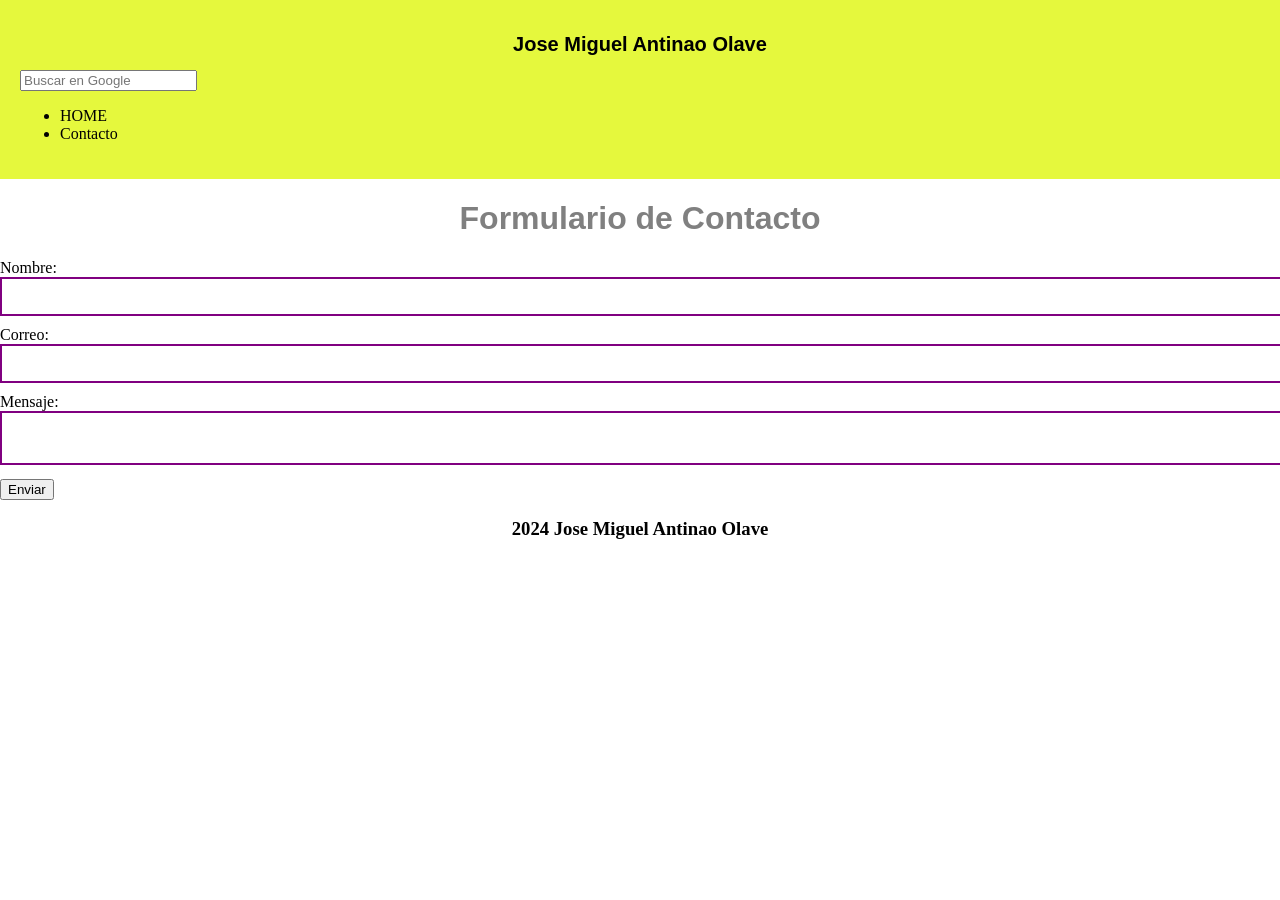
<file: Actividad 1.1/index.html>
<!DOCTYPE html>
<html lang="en">
    <head>
        <meta charset="UTF-8">
        <title>Contacto</title>
        <link rel="stylesheet" href="estilo.css">
    </head>
    <body>
        <header id="principal" class="header"> 
            <div class="contenedor-nombre">
                <h1 id="nombre">Jose Miguel Antinao Olave</h1>
            </div>
            <div id="contenedor-buscador">
                    <input type="text" placeholder="Buscar en Google">
            </div>
            <nav>
                <ul>
                    <li>HOME</li>
                    <li>Contacto</li>
                </ul>
            </nav>
        </header>
        <main>
            <h1>Formulario de Contacto</h1>
        <div id="formulario">
            <label>Nombre:</label>
            <input class="input-formulario" type="text">
            <label>Correo:</label>
            <input class="input-formulario" type="email">
            <label>Mensaje:</label>
            <textarea class="input-formulario"></textarea>
            <button>Enviar</button>
        </div> 
        </main> 
        <footer>
            <h3> 2024 Jose Miguel Antinao Olave</h3>
        </footer>
    </body>
</html>
</file>
<file: Actividad 1.1/estilo.css>
header {
    background-color: #e5f83d;
    padding: 20px;
}

body {
    margin: 0px;
    width: 100vw;
}

h1 {
    text-align: center;
    font-family: 'Arial', sans-serif;
    color: grey;
}

#nombre {
    font-size: 20px;
    color: black;
}

.input-formulario{
    width: 100%;
    padding: 10px;
    margin-bottom: 10px;
    border: 2px solid purple;
}

footer {
    text-align: center;
}
</file>
